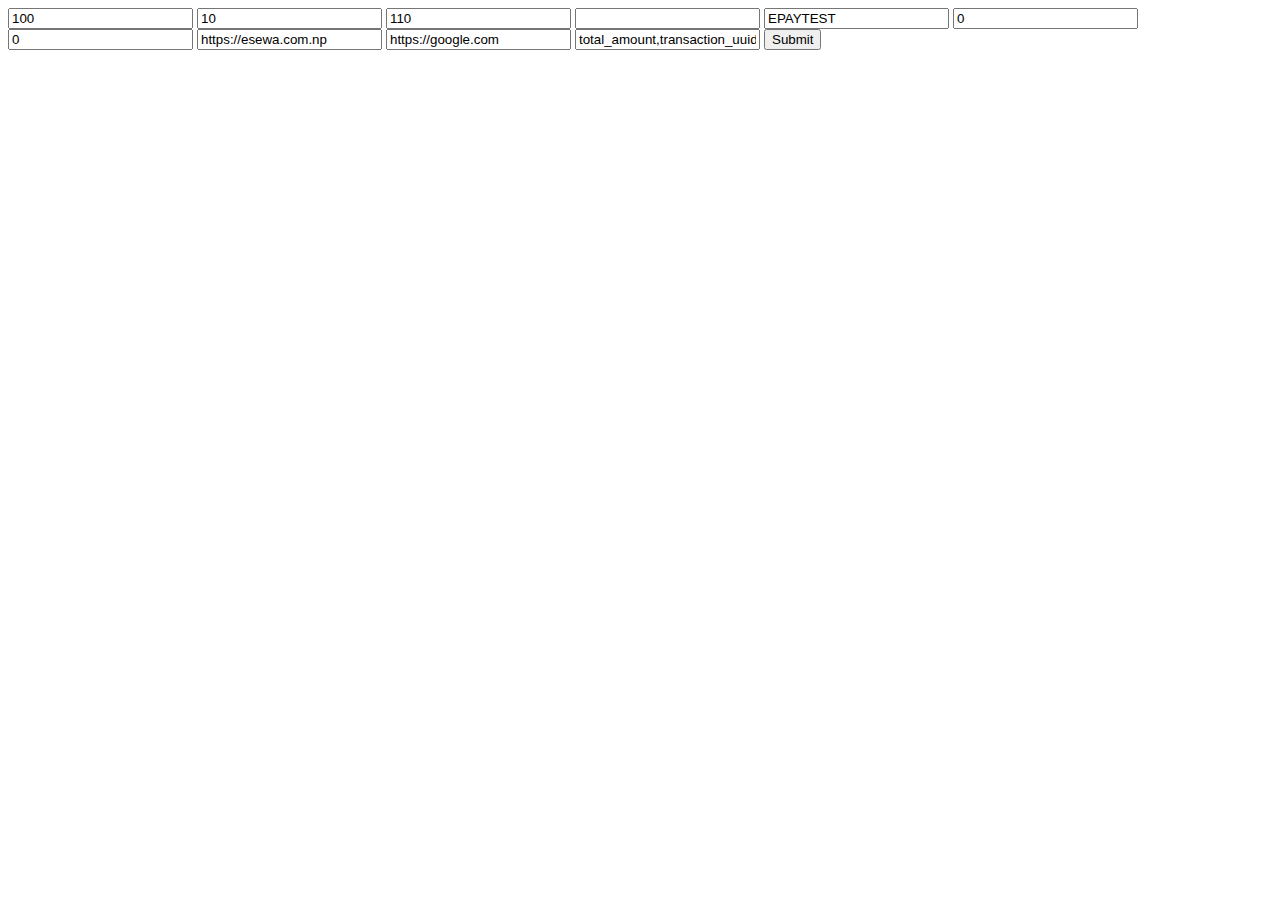
<file: esewa-frontend/src/app/components/payment/payment/payment.component.html>
<body>
<form action="https://rc-epay.esewa.com.np/api/epay/main/v2/form" method="POST">
  <input type="text" id="amount" name="amount" value="100" required>
  <input type="text" id="tax_amount" name="tax_amount" value ="10" required>
  <input type="text" id="total_amount" name="total_amount" value="110" required>
  <input type="text" id="transaction_uuid" name="transaction_uuid"required>
  <input type="text" id="product_code" name="product_code" value ="EPAYTEST" required>
  <input type="text" id="product_service_charge" name="product_service_charge" value="0" required>
  <input type="text" id="product_delivery_charge" name="product_delivery_charge" value="0" required>
  <input type="text" id="success_url" name="success_url" value="https://esewa.com.np" required>
  <input type="text" id="failure_url" name="failure_url" value="https://google.com" required>
  <input type="text" id="signed_field_names" name="signed_field_names" value="total_amount,transaction_uuid,product_code" required>
<!--  <input type="text" id="signature" name="signature"" required>-->
  <input value="Submit" type="submit">
</form>
</body>
</file>
